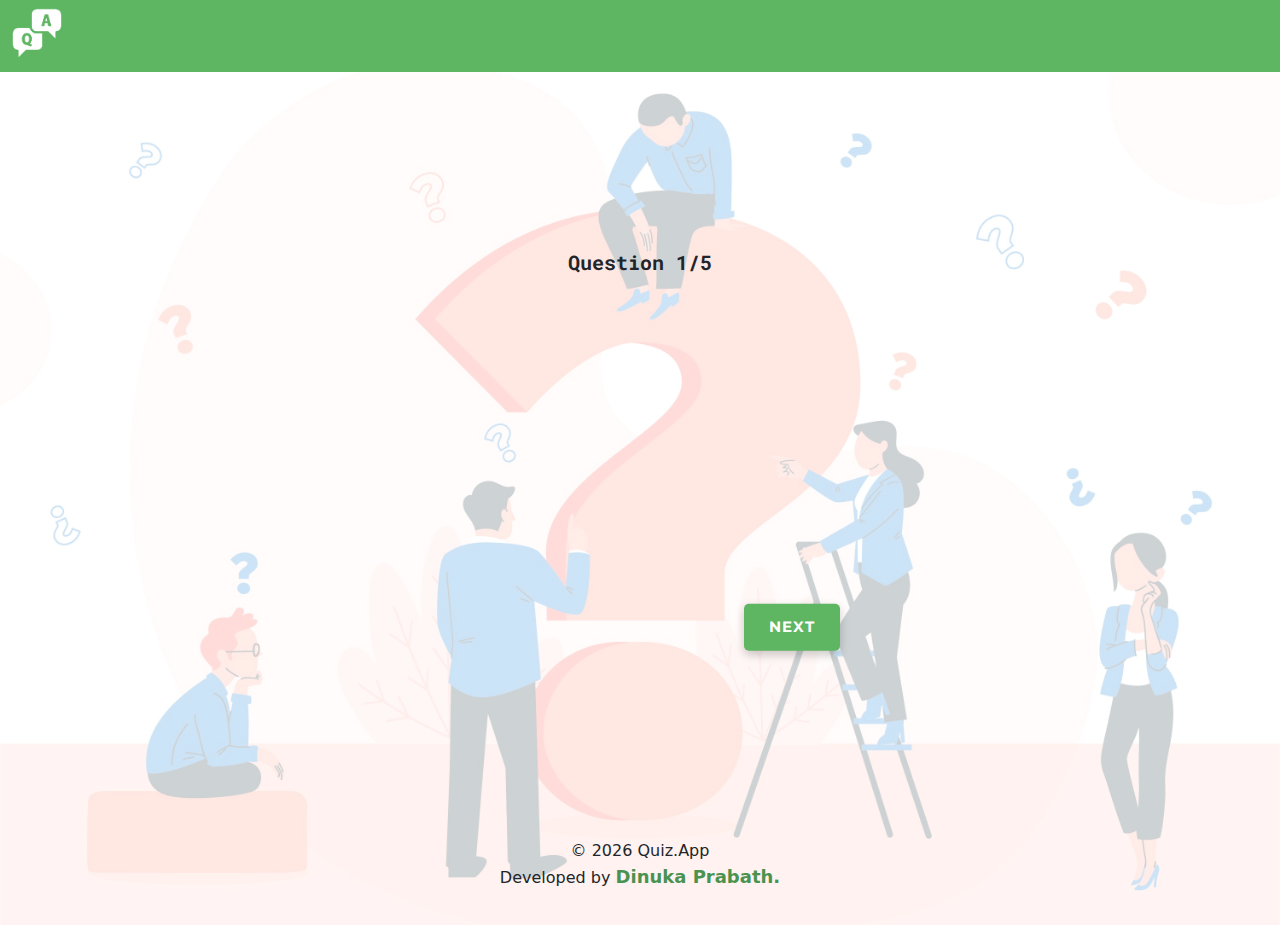
<file: quiz/index.html>
<!DOCTYPE html>
<html lang="en">
  <head>
    <meta charset="UTF-8" />
    <meta name="viewport" content="width=device-width, initial-scale=1.0" />
    <link rel="shortcut icon" href="/asset/fav.png" type="image/x-icon" />
    <title>Assignment 05</title>
    <link rel="stylesheet" href="/bootstrap/css/bootstrap.min.css" />
    <link rel="stylesheet" href="/quiz/style.css" />
    <link rel="stylesheet" href="/style.css" />
    <link rel="stylesheet" href="/loader/style.css" />
  </head>
  <body>
    <div class="overlay" id="overlay">
      <div class="container" id="loader">
        <div class="slice"></div>
        <div class="slice"></div>
        <div class="slice"></div>
        <div class="slice"></div>
        <div class="slice"></div>
        <div class="slice"></div>
      </div>
    </div>

    <nav class="navbar bg-body-tertiary" id="navbar">
      <div class="container-fluid">
        <img src="/asset/logo.png" alt="" onclick="redirect()" />
        <h2 id="displayName"></h2>
      </div>
    </nav>

    <section class="countdown">
      <h2 id="timer"></h2>
    </section>

    <section class="quiz-section" id="quizSection">
      <div class="question-count">
        <h2></h2>
      </div>
      <div class="card" style="width: 18rem">
        <div class="card-container" id="cardContainer">
          <div class="card-head">
            <h4 class="question"></h4>
          </div>
          <div class="card-body">
            <div class="option">
              <input type="radio" name="html" id="option1" />
              <label for="option1"></label>
            </div>
            <div class="option">
              <input type="radio" name="html" id="option2" />
              <label for="option2"></label>
            </div>
            <div class="option">
              <input type="radio" name="html" id="option3" />
              <label for="option3"></label>
            </div>
            <div class="option">
              <input type="radio" name="html" id="option4" />
              <label for="option4"></label>
            </div>
          </div>
        </div>
      </div>
      <div class="next-next">
        <div class="next-btn" onclick="Next()">
          <span class="next-text">Next</span>
          <span class="next-loader">
            <div class="next-container">
              <div class="dot"></div>
            </div>
          </span>
        </div>
      </div>
    </section>

    <div class="performance" style="width: 18rem">
      <div class="per-container" id="perContainer">
        <div class="per-head">
          <h3 class="per-title">Your Performance</h3>
        </div>
        <div class="per-body">
          <div class="per-bar" id="result"></div>
        </div>
        <div class="per-footer">
          <h4 class="per-footer-text"></h4>
        </div>
      </div>
      <div class="try-btn" onclick="redirect()">
        <span class="try-text">Try Again</span>
      </div>
    </div>

    <section class="back-img">
      <img src="/asset/img_2.png" alt="" />
    </section>

    <footer class="footer" id="footer"></footer>

    <script src="/quiz/script.js"></script>
    <script src="/script.js"></script>
    <script src="/bootstrap/js/bootstrap.min.js"></script>
  </body>
</html>
</file>
<file: quiz/style.css>
.back-img {
  position: absolute;
  opacity: 0.2;
  z-index: -1;
}

.back-img img {
  position: relative;
  height: auto;
  background-size: cover;
  background-repeat: no-repeat;
  background-position: center;
  height: 100%;
  width: 100%;
}

.navbar {
  overflow-x: hidden;
  display: block;
  height: 8vh;
  width: 100%;
  background-color: var(--primary-color) !important;
}

.container-fluid {
  text-align: center;
  justify-content: space-between;
}

.container-fluid img {
  width: 50px;
  height: 50px;
  object-fit: cover;
  cursor: pointer;
}
.container-fluid h2 {
  font-family: "Kanit", sans-serif;
  font-weight: 500;
  font-style: normal;
  color: white;
  filter: blur(3px);
  opacity: 0;
  transform: translateX(20px);
  animation: showContent 0.4s linear 1 forwards;
}

.countdown {
  margin: 15px;
  float: inline-end;
  filter: blur(3px);
  opacity: 0;
  transform: translateX(20px);
  animation: showContent 0.5s linear 1 forwards;
}

.countdown h2 {
  font-family: "Roboto Mono", monospace;
  font-optical-sizing: auto;
  font-weight: 700;
  font-style: normal;
}

.quiz-section {
  position: absolute;
  display: block;
  top: 50%;
  left: 50%;
  transform: translate(-50%, -50%);
}

.question-count {
  text-align: center;
  margin-block-end: 1em;
}

.question-count h2 {
  font-size: 20px;
  font-family: "Roboto Mono", monospace;
  font-optical-sizing: auto;
  font-weight: 900;
  font-style: normal;
}

.card {
  opacity: 0;
  border: none;
  padding: 30px;
  min-width: 25rem;
  max-width: 30rem;
  filter: blur(3px);
  justify-content: center;
  background-color: white;
  transform: translateY(20px);
  box-shadow: 0 4px 10px rgba(0, 0, 0, 0.2);
  animation: showContent 0.6s linear 1 forwards;
}

.question {
  font-size: 1.2em;
}

.option {
  display: flex;
  padding: 10px;
  align-items: center;
  transition: background-color 0.3s ease;
}

.option input {
  margin-right: 10px;
  cursor: pointer;
  accent-color: green;
}

.option label {
  cursor: pointer;
}

.option.selected {
  border-radius: 2px;
  background-color: #d4edda;
}

.try-btn,
.next-btn {
  position: relative;
  padding: 12px 25px;
  font-style: normal;
  font-family: "Montserrat", sans-serif;
  font-size: 15px;
  font-weight: 700;
  letter-spacing: 1px;
  text-decoration: none;
  text-transform: uppercase;
  border-style: none;
  border-radius: 5px;
  transition: color 0.3s;
  color: rgb(255, 255, 255);
  background-color: var(--btn-color);
  display: inline-flex;
  overflow: hidden;
  align-items: center;
  justify-content: center;
  cursor: pointer;
  margin-block-start: 1em;
  box-shadow: 0 4px 10px rgba(0, 0, 0, 0.2);
  z-index: 2;
}

.try-btn {
  justify-content: center;
}

.next-btn {
  float: inline-end;
}

.next-text {
  display: block;
}

.try-btn::before,
.next-btn::before {
  content: "";
  position: absolute;
  top: var(--y);
  left: var(--x);
  width: 0;
  height: 0;
  background-color: rgba(255, 255, 255, 0.2);
  border-radius: 50%;
  transform: translate(-50%, -50%);
  transition: 0.5s ease;
  background-color: var(--animation-color);
  z-index: -1;
}

.try-btn:hover::before,
.next-btn:hover::before {
  width: 700%;
  height: 2500%;
  top: 100%;
  left: 100%;
  z-index: -1;
}

.next-loader {
  display: none;
  position: absolute;
}

.next-container {
  --uib-size: 43px;
  --uib-color: white;
  --uib-speed: 1.3s;
  --uib-dot-size: calc(var(--uib-size) * 0.24);
  position: relative;
  display: flex;
  align-items: center;
  justify-content: space-between;
  height: var(--uib-dot-size);
  width: var(--uib-size);
}

.dot,
.next-container::before,
.next-container::after {
  content: "";
  display: block;
  height: var(--uib-dot-size);
  width: var(--uib-dot-size);
  border-radius: 50%;
  background-color: var(--uib-color);
  transform: scale(0);
  transition: background-color 0.3s ease;
}

.next-container::before {
  animation: pulse var(--uib-speed) ease-in-out calc(var(--uib-speed) * -0.375)
    infinite;
}

.dot {
  animation: pulse var(--uib-speed) ease-in-out calc(var(--uib-speed) * -0.25)
    infinite both;
}

.next-container::after {
  animation: pulse var(--uib-speed) ease-in-out calc(var(--uib-speed) * -0.125)
    infinite;
}

.performance {
  display: none;
  position: absolute;
  text-align: center;
  top: 50%;
  left: 50%;
  transform: translate(-50%, -50%);
}
.per-container {
  padding: 30px;
  background-color: white;
  box-shadow: 0 4px 10px rgba(0, 0, 0, 0.2);
  transform: translateY(20px);
  filter: blur(3px);
  opacity: 0;
  animation: showPer 0.6s linear 1 forwards;
}
.per-title {
  font-size: 20px;
  font-weight: bold;
  margin-bottom: 1rem;
  font-style: normal;
  font-family: "Montserrat", sans-serif;
  font-weight: 700;
  letter-spacing: 1px;
  text-decoration: none;
  text-transform: uppercase;
}
.per-body {
  font-size: 26px;
  font-weight: normal;
  font-style: normal;
  font-family: "Montserrat", sans-serif;
  font-weight: 700;
  letter-spacing: 0.5px;
  text-decoration: none;
  text-transform: none;
  color: #000000;
  margin-top: 0.5rem;
}

@keyframes showContent {
  to {
    opacity: 1;
    filter: blur(0);
    transform: translateX(0);
  }
}

@keyframes pulse {
  0%,
  100% {
    transform: scale(0);
  }

  50% {
    transform: scale(1);
  }
}

@keyframes showPer {
  to {
    opacity: 1;
    filter: blur(0);
    transform: translateY(0);
  }
}

@media only screen and (max-width: 426px) {
  .back-img img {
    display: none;
  }
  .card {
    min-height: 100%;
    min-width: 100%;
  }
  .card-head {
    margin-block-start: 0.5em;
  }
  .card {
    font-size: 15px;
  }
}

@media only screen and (min-width: 1023px) {
  .back-img img {
    height: auto;
    width: 100%;
  }
}

@media only screen and (min-width: 767px) and (max-width: 1023px) {
  .back-img img {
    height: 80vh;
    width: 100%;
  }
}
</file>
<file: style.css>
@import url("https://fonts.googleapis.com/css2?family=Kanit:ital,wght@0,100;0,200;0,300;0,400;0,500;0,600;0,700;0,800;0,900;1,100;1,200;1,300;1,400;1,500;1,600;1,700;1,800;1,900&display=swap");
@import url("https://fonts.googleapis.com/css2?family=Montserrat+Subrayada:wght@400;700&family=Montserrat:ital,wght@0,100..900;1,100..900&display=swap");
@import url("https://fonts.googleapis.com/css2?family=Roboto+Mono:ital,wght@0,100..700;1,100..700&display=swap");

* {
  margin: 0;
  padding: 0;
}

body {
  overflow: hidden;
}

:root {
  --primary-color: #5eb562;
  --secondary-color: #4b9250;
  --background-color: #dff0e0;
  --btn-color: #5eb562;
  --animation-color: #005c08;
}

:root {
  --focus-ring-opacity: 1;
  --focus-ring-color: var(--animation-color);
  --focus-ring-box-shadow: 0 0 0 2px
    rgba(94, 181, 98, var(--focus-ring-opacity));
}

.footer {
  position: absolute;
  bottom: 0;
  width: 100%;
  text-align: center;
  padding: 10px 0;
}

.footer a{
  font-size: 18px;
  font-weight: 700;
  color: var(--secondary-color);
  text-decoration: none;
}
</file>
<file: loader/style.css>
.overlay {
  position: fixed;
  top: 0;
  left: 0;
  width: 100%;
  height: 100%;
  background-color: rgba(0, 0, 0, 0.6);
  align-items: center;
  justify-content: center;
  display: none;
  z-index: 10;
}

.container {
  --uib-size: 80px;
  --uib-color: white;
  --uib-speed: 2.5s;
  display: flex;
  flex-direction: column;
  align-items: center;
  justify-content: center;
  height: var(--uib-size);
  width: var(--uib-size);
  position: absolute;
  top: 50%;
  left: 50%;
  transform: translate(-50%, -50%);
}

.slice {
  position: relative;
  height: calc(var(--uib-size) / 6);
  width: 100%;
}

.slice::before,
.slice::after {
  --uib-a: calc(var(--uib-speed) / -2);
  --uib-b: calc(var(--uib-speed) / -6);
  content: "";
  position: absolute;
  top: 0;
  left: calc(50% - var(--uib-size) / 12);
  height: 100%;
  width: calc(100% / 6);
  border-radius: 50%;
  background-color: var(--uib-color);
  flex-shrink: 0;
  animation: orbit var(--uib-speed) linear infinite;
  transition: background-color 0.3s ease;
}

.slice:nth-child(1)::after {
  animation-delay: var(--uib-a);
}

.slice:nth-child(2)::before {
  animation-delay: var(--uib-b);
}

.slice:nth-child(2)::after {
  animation-delay: calc(var(--uib-a) + var(--uib-b));
}

.slice:nth-child(3)::before {
  animation-delay: calc(var(--uib-b) * 2);
}
.slice:nth-child(3)::after {
  animation-delay: calc(var(--uib-a) + var(--uib-b) * 2);
}

.slice:nth-child(4)::before {
  animation-delay: calc(var(--uib-b) * 3);
}
.slice:nth-child(4)::after {
  animation-delay: calc(var(--uib-a) + var(--uib-b) * 3);
}

.slice:nth-child(5)::before {
  animation-delay: calc(var(--uib-b) * 4);
}
.slice:nth-child(5)::after {
  animation-delay: calc(var(--uib-a) + var(--uib-b) * 4);
}

.slice:nth-child(6)::before {
  animation-delay: calc(var(--uib-b) * 5);
}
.slice:nth-child(6)::after {
  animation-delay: calc(var(--uib-a) + var(--uib-b) * 5);
}

@keyframes orbit {
  0% {
    transform: translateX(calc(var(--uib-size) * 0.25)) scale(0.73684);
    opacity: 0.65;
  }
  5% {
    transform: translateX(calc(var(--uib-size) * 0.235)) scale(0.684208);
    opacity: 0.58;
  }
  10% {
    transform: translateX(calc(var(--uib-size) * 0.182)) scale(0.631576);
    opacity: 0.51;
  }
  15% {
    transform: translateX(calc(var(--uib-size) * 0.129)) scale(0.578944);
    opacity: 0.44;
  }
  20% {
    transform: translateX(calc(var(--uib-size) * 0.076)) scale(0.526312);
    opacity: 0.37;
  }
  25% {
    transform: translateX(0%) scale(0.47368);
    opacity: 0.3;
  }
  30% {
    transform: translateX(calc(var(--uib-size) * -0.076)) scale(0.526312);
    opacity: 0.37;
  }
  35% {
    transform: translateX(calc(var(--uib-size) * -0.129)) scale(0.578944);
    opacity: 0.44;
  }
  40% {
    transform: translateX(calc(var(--uib-size) * -0.182)) scale(0.631576);
    opacity: 0.51;
  }
  45% {
    transform: translateX(calc(var(--uib-size) * -0.235)) scale(0.684208);
    opacity: 0.58;
  }
  50% {
    transform: translateX(calc(var(--uib-size) * -0.25)) scale(0.73684);
    opacity: 0.65;
  }
  55% {
    transform: translateX(calc(var(--uib-size) * -0.235)) scale(0.789472);
    opacity: 0.72;
  }
  60% {
    transform: translateX(calc(var(--uib-size) * -0.182)) scale(0.842104);
    opacity: 0.79;
  }
  65% {
    transform: translateX(calc(var(--uib-size) * -0.129)) scale(0.894736);
    opacity: 0.86;
  }
  70% {
    transform: translateX(calc(var(--uib-size) * -0.076)) scale(0.947368);
    opacity: 0.93;
  }
  75% {
    transform: translateX(0%) scale(1);
    opacity: 1;
  }
  80% {
    transform: translateX(calc(var(--uib-size) * 0.076)) scale(0.947368);
    opacity: 0.93;
  }
  85% {
    transform: translateX(calc(var(--uib-size) * 0.129)) scale(0.894736);
    opacity: 0.86;
  }
  90% {
    transform: translateX(calc(var(--uib-size) * 0.182)) scale(0.842104);
    opacity: 0.79;
  }
  95% {
    transform: translateX(calc(var(--uib-size) * 0.235)) scale(0.789472);
    opacity: 0.72;
  }
  100% {
    transform: translateX(calc(var(--uib-size) * 0.25)) scale(0.73684);
    opacity: 0.65;
  }
}
</file>
